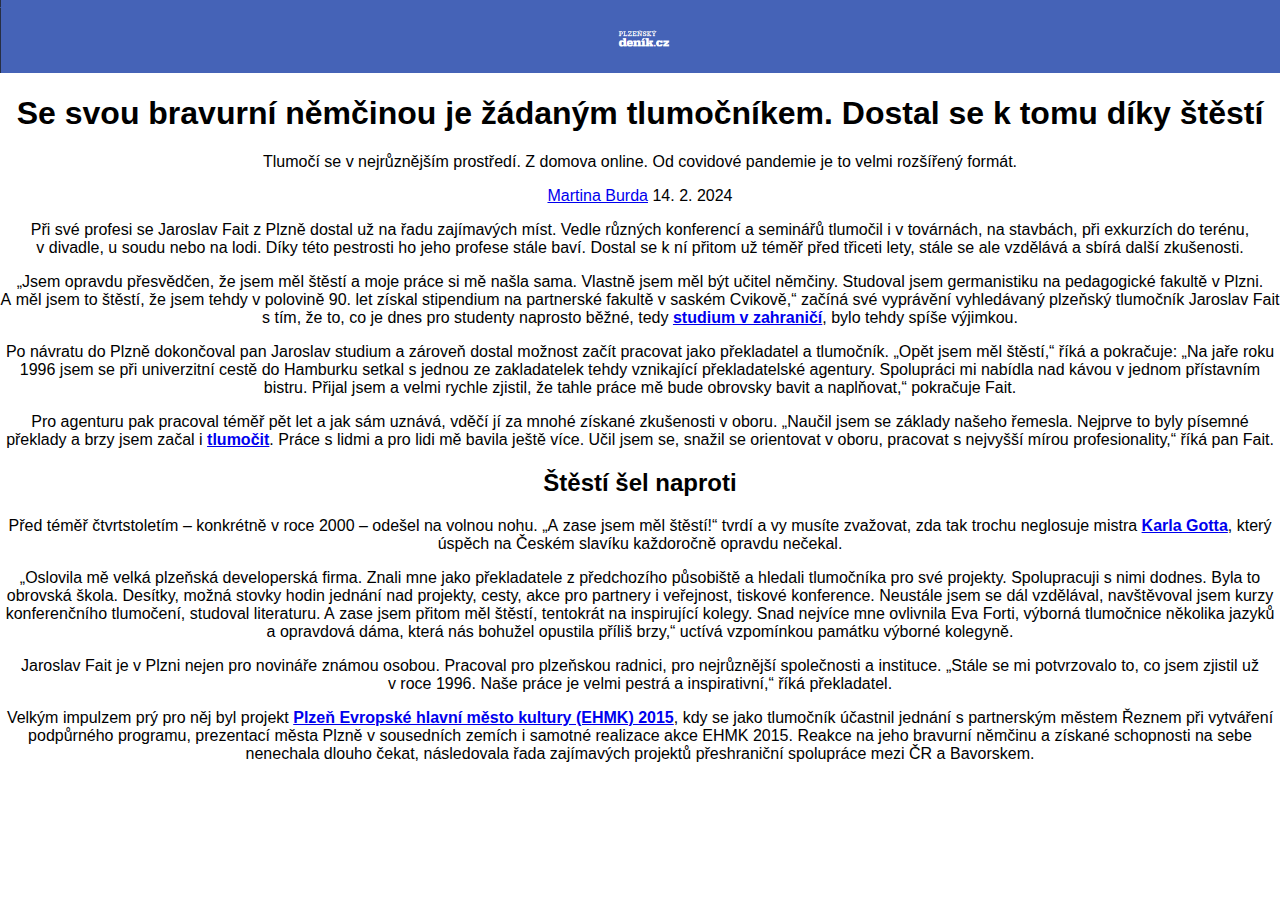
<file: denik/index.html>
<html><link type="text/css" rel="stylesheet" id="dark-mode-custom-link"><link type="text/css" rel="stylesheet" id="dark-mode-general-link"><style lang="en" type="text/css" id="dark-mode-custom-style"></style><style lang="en" type="text/css" id="dark-mode-native-style"></style><style lang="en" type="text/css" id="dark-mode-native-sheet"></style><head><style>
</style>
<style>
    
    body {
        font-family: Inter,sans-serif;
        text-align: center;
        display:inline-block;
        width: xpx;
 margin: 0 auto;
    }
    .bgimg {
        
        width: 100%;
    }
    </style>

</head><body><main class="section-article flex flex-col gap-4">
    <img class="bgimg" src="https://avecka.github.io/gds22/files/images/denik.png">


    <h1 class="m-0 font-bold text-3xl sm:text-4xl leading-10 sm:leading-[48px] ">Se svou bravurní němčinou je žádaným tlumočníkem. Dostal se k tomu díky štěstí</h1>
    
    
    
    
        <div class="lightbox">
                <div class="lightbox__wrap js-lightbox-wrap">
    
                    <a href="/galerie/prekladatel-tlumocnik-jaroslav-fait.html?back=3848127992-9930-46&amp;photo=1">
                        
                    </a>
    
                    
                </div>
    
                <p class="lightbox__description js-lightbox-description">Tlumočí se v&nbsp;nejrůznějším prostředí. Z&nbsp;domova online. Od covidové pandemie je to velmi rozšířený formát.</p>
        </div>
    
    
    
    
    <div class="flex flex-col gap-4 max-w-[630px] mb-4">
        <div class="badge__group badge__group--dots">
                    <a class="badge badge--link badge--dots font-bold !underline" href="https://plzensky.denik.cz/autor/martina-burda-3527.html">Martina Burda</a>
    
            <span class="badge badge--dots">
                    14. 2. 2024
            </span>
        </div>
    
            <p class="ac-perex text-xl font-bold leading-30 lg:!mt-4">Při své profesi se Jaroslav Fait z&nbsp;Plzně dostal už na řadu zajímavých míst. Vedle různých konferencí a seminářů tlumočil i&nbsp;v&nbsp;továrnách, na stavbách, při exkurzích do terénu, v&nbsp;divadle, u&nbsp;soudu nebo na lodi. Díky této pestrosti ho jeho profese stále baví. Dostal se k&nbsp;ní přitom už téměř před třiceti lety, stále se ale vzdělává a sbírá další zkušenosti.</p>
    </div>
        <div class="article-content article-body max-w-[630px] bbtext js-Readability-ready">
    
    
                <p>„Jsem opravdu přesvědčen, že jsem měl štěstí a moje práce si mě našla sama. Vlastně jsem měl být učitel němčiny. Studoval jsem germanistiku na pedagogické fakultě v&nbsp;Plzni. A&nbsp;měl jsem to štěstí, že jsem tehdy v&nbsp;polovině 90.&nbsp;let získal stipendium na partnerské fakultě v&nbsp;saském Cvikově,“ začíná své vyprávění vyhledávaný plzeňský tlumočník Jaroslav Fait s&nbsp;tím, že to, co je dnes pro studenty naprosto běžné, tedy <strong><a href="https://www.denik.cz/z_domova/cesi-na-svetovych-univerzitach-stipendium.html" target="_blank" title="Studium v&nbsp;zahraničí" rel="noopener" class="js-TrackingArticleLink-ready">studium v&nbsp;zahraničí</a></strong>, bylo tehdy spíše výjimkou.</p>
    <div class="reklama-box"><div id="wallpaper-1" data-loaded="false"></div></div>
    <p>Po návratu do Plzně dokončoval pan Jaroslav studium a zároveň dostal možnost začít pracovat jako překladatel a tlumočník. „Opět jsem měl štěstí,“ říká a pokračuje: „Na jaře roku 1996&nbsp;jsem se při univerzitní cestě do Hamburku setkal s&nbsp;jednou ze zakladatelek tehdy vznikající překladatelské agentury. Spolupráci mi nabídla nad kávou v&nbsp;jednom přístavním bistru. Přijal jsem a velmi rychle zjistil, že tahle práce mě bude obrovsky bavit a naplňovat,“ pokračuje Fait.</p>
    
    
    
    
    
    
    
    
    
    
    <p>Pro agenturu pak pracoval téměř pět let a jak sám uznává, vděčí jí za mnohé získané zkušenosti v&nbsp;oboru. „Naučil jsem se základy našeho řemesla. Nejprve to byly písemné překlady a brzy jsem začal i <strong><a href="https://www.denik.cz/regiony/prekladatel-tlumocnik-kurka-20200516.html" target="_blank" title="Tlumočení" rel="noopener" class="js-TrackingArticleLink-ready">tlumočit</a></strong>. Práce s&nbsp;lidmi a pro lidi mě bavila ještě více. Učil jsem se, snažil se orientovat v&nbsp;oboru, pracovat s&nbsp;nejvyšší mírou profesionality,“ říká pan Fait.</p>
    <div class="reklama-box"><div id="seznam-feed" data-loaded="false"></div></div>
    <div class="reklama-box"><div id="outstream"></div></div>
    <h2>Štěstí šel naproti</h2>
    <p>Před téměř čtvrtstoletím – konkrétně v&nbsp;roce 2000 – odešel na volnou nohu. „A&nbsp;zase jsem měl štěstí!“ tvrdí a vy musíte zvažovat, zda tak trochu neglosuje mistra <strong><a href="https://www.denik.cz/tagy/karel-gott-1178.html?list=actual" target="_blank" title="Karel Gott" rel="noopener" class="js-TrackingArticleLink-ready">Karla Gotta</a></strong>, který úspěch na Českém slavíku každoročně opravdu nečekal.</p>
    <p>„Oslovila mě velká plzeňská developerská firma. Znali mne jako překladatele z&nbsp;předchozího působiště a hledali tlumočníka pro své projekty. Spolupracuji s&nbsp;nimi dodnes. Byla to obrovská škola. Desítky, možná stovky hodin jednání nad projekty, cesty, akce pro partnery i&nbsp;veřejnost, tiskové konference. Neustále jsem se dál vzdělával, navštěvoval jsem kurzy konferenčního tlumočení, studoval literaturu. A&nbsp;zase jsem přitom měl štěstí, tentokrát na inspirující kolegy. Snad nejvíce mne ovlivnila Eva Forti, výborná tlumočnice několika jazyků a opravdová dáma, která nás bohužel opustila příliš brzy,“ uctívá vzpomínkou památku výborné kolegyně.</p>
    <p></p>
    <div class="ad ad--with-placeholder js-HideAds-ready"></div>
    
    
    
    
    
    
    
    
    
    <p>Jaroslav Fait je v&nbsp;Plzni nejen pro novináře známou osobou. Pracoval pro plzeňskou radnici, pro nejrůznější společnosti a instituce. „Stále se mi potvrzovalo to, co jsem zjistil už v&nbsp;roce 1996.&nbsp;Naše práce je velmi pestrá a inspirativní,“ říká překladatel.</p>
    <p>Velkým impulzem prý pro něj byl projekt <strong><a href="https://www.denik.cz/tema/evropske-hlavni-mesto-kultury.html" target="_blank" title="Evropské hlavní město kultury" rel="noopener" class="js-TrackingArticleLink-ready">Plzeň Evropské hlavní město kultury (EHMK) 2015</a></strong>, kdy se jako tlumočník účastnil jednání s&nbsp;partnerským městem Řeznem při vytváření podpůrného programu, prezentací města Plzně v&nbsp;sousedních zemích i&nbsp;samotné realizace akce EHMK 2015.&nbsp;Reakce na jeho bravurní němčinu a získané schopnosti na sebe nenechala dlouho čekat, následovala řada zajímavých projektů přeshraniční spolupráce mezi ČR a Bavorskem.</p>
        </div>
    
    
    
    
    
    
    
    
    
    
    
        <div class="ad ad--with-placeholder commercial-article">
            
        </div>
    
    </main></body></html>
</file>
